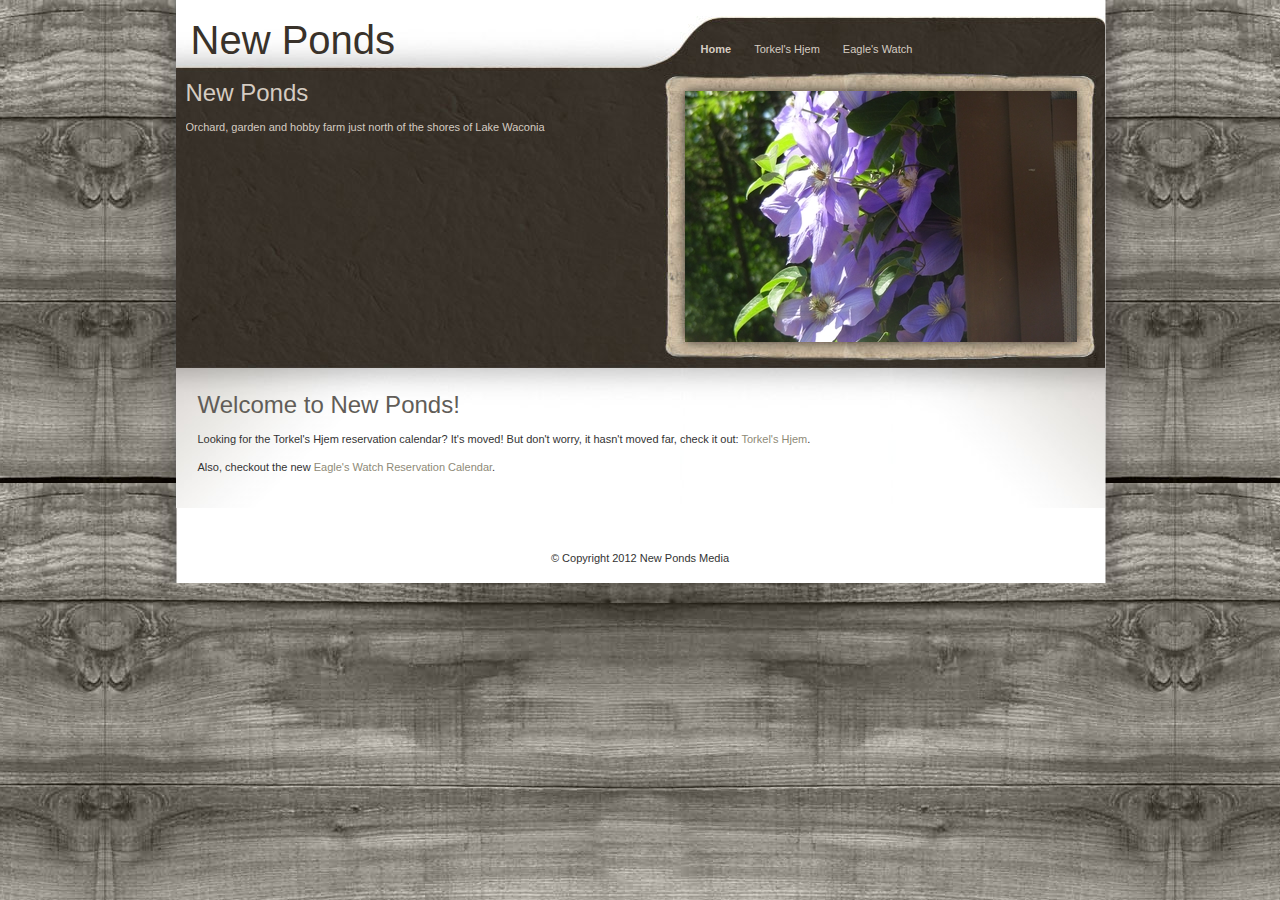
<file: index.html>
<!DOCTYPE html>
<html lang="en">
<!--  ___           ___           ___           ___         ___           ___          _____          ___
     /__/\         /  /\         /__/\         /  /\       /  /\         /__/\        /  /::\        /  /\
     \  \:\       /  /:/_       _\_ \:\       /  /::\     /  /::\        \  \:\      /  /:/\:\      /  /:/_
      \  \:\     /  /:/ /\     /__/\ \:\     /  /:/\:\   /  /:/\:\        \  \:\    /  /:/  \:\    /  /:/ /\
  _____\__\:\   /  /:/ /:/_   _\_ \:\ \:\   /  /:/~/:/  /  /:/  \:\   _____\__\:\  /__/:/ \__\:|  /  /:/ /::\
 /__/::::::::\ /__/:/ /:/ /\ /__/\ \:\ \:\ /__/:/ /:/  /__/:/ \__\:\ /__/::::::::\ \  \:\ /  /:/ /__/:/ /:/\:\
 \  \:\~~\~~\/ \  \:\/:/ /:/ \  \:\ \:\/:/ \  \:\/:/   \  \:\ /  /:/ \  \:\~~\~~\/  \  \:\  /:/  \  \:\/:/~/:/
  \  \:\  ~~~   \  \::/ /:/   \  \:\ \::/   \  \::/     \  \:\  /:/   \  \:\  ~~~    \  \:\/:/    \  \::/ /:/
   \  \:\        \  \:\/:/     \  \:\/:/     \  \:\      \  \:\/:/     \  \:\         \  \::/      \__\/ /:/
    \  \:\        \  \::/       \  \::/       \  \:\      \  \::/       \  \:\         \__\/         /__/:/
     \__\/         \__\/         \__\/         \__\/       \__\/         \__\/                       \__\/

newponds.net -->
<head>
  <title>New Ponds</title>
  <meta http-equiv="Content-Type" content="text/html; charset=UTF-8">
  <script src="https://ajax.googleapis.com/ajax/libs/jquery/1.8.2/jquery.min.js"></script>
  <script src="newponds.js"></script>
  <link rel="stylesheet" href="style/style.css" type="text/css" media="screen">
</head>
<body>
  <div id="container">
    <div id="header">
      <h1><a href="index.html">New Ponds</a></h1>
      <ul id="nav">
        <li class="current_link"><a href="index.html">Home</a></li>
        <li><a href="torkels_hjem.html">Torkel's Hjem</a></li>
        <li><a href="eagles_watch.html">Eagle's Watch</a></li>
      </ul>
      <div id="sideblog">
        <h5>New Ponds</h5>
        <p>Orchard, garden and hobby farm just north of the shores of Lake Waconia</p>
      </div>
      <div id="picture" class="newponds"></div>
    </div>
    <div id="content">
      <div class="post">
        <h2>Welcome to New Ponds!</h2>
        <p>Looking for the Torkel's Hjem reservation calendar? It's moved! But don't worry, it hasn't moved far, check it out: <a href="torkels_hjem.html">Torkel's Hjem</a>.</p>
        <p>Also, checkout the new <a href="eagles_watch.html">Eagle's Watch Reservation Calendar</a>.</p>
      </div>
    </div>
    <div style="line-height: 50px; text-align: center;">
      &copy; Copyright 2012 New Ponds Media
    </div>
  </div>
  <p>&nbsp;</p>
</body>
</html>
</file>
<file: style/style.css>
*{margin: 0;padding: 0;list-style:none;}
body{background:#fff url(bg.jpg) repeat top;font-family:helvetica, arial, verdana, tahoma, sans-serif;font-size:11px;line-height:18px;color:#333;}
a{color:#8e8a77;text-decoration:none;}
a:hover{color:#eee;}
li.link{font-size:larger;}
li.current_link{font-weight:bold;}
p{margin:10px 0;}
small{font-size:11px;color:#8e8a77;}
h2 a, h1, h2, h3, h4, h5{font-weight:normal;color:#615d58;font-size:24px;line-height:30px;}
		
#container {width:929px;padding:0 22px;margin:0 auto;background:url(content.jpg) repeat-y center top;}
#header{width:929px;height:368px;background:url(header.jpg) no-repeat;position:relative;}
#header h1 a{font-size:40px;line-height:40px;width:470px;overflow:hidden;color:#39322a;position:absolute;left:15px;top:20px}
#nav{position:absolute;width:400px;left:515px;top:40px;}
#nav li{display:inline;padding:0 10px;}
#nav li a{color:#d5ccc2;}
#nav li a:hover{border-bottom:1px solid #d5ccc2;}
#sideblog{width:466px;height:286px;overflow:hidden;position:absolute;top:78px;left:10px;}
#sideblog, #sideblog h5{color:#d5ccc2;}
#sideblog h5{font-weight:normal;fontisze:28px;line-height:30px}
#picture{width:392px;height:251px;overflow:hidden;position:absolute;top:91px;left:509px;}
#content{width:929px;background:url(header.jpg) no-repeat center -368px;}
.post{margin:0 0 25px 0;padding:22px;}
.post h2 a:hover{color:#000;}
</file>
